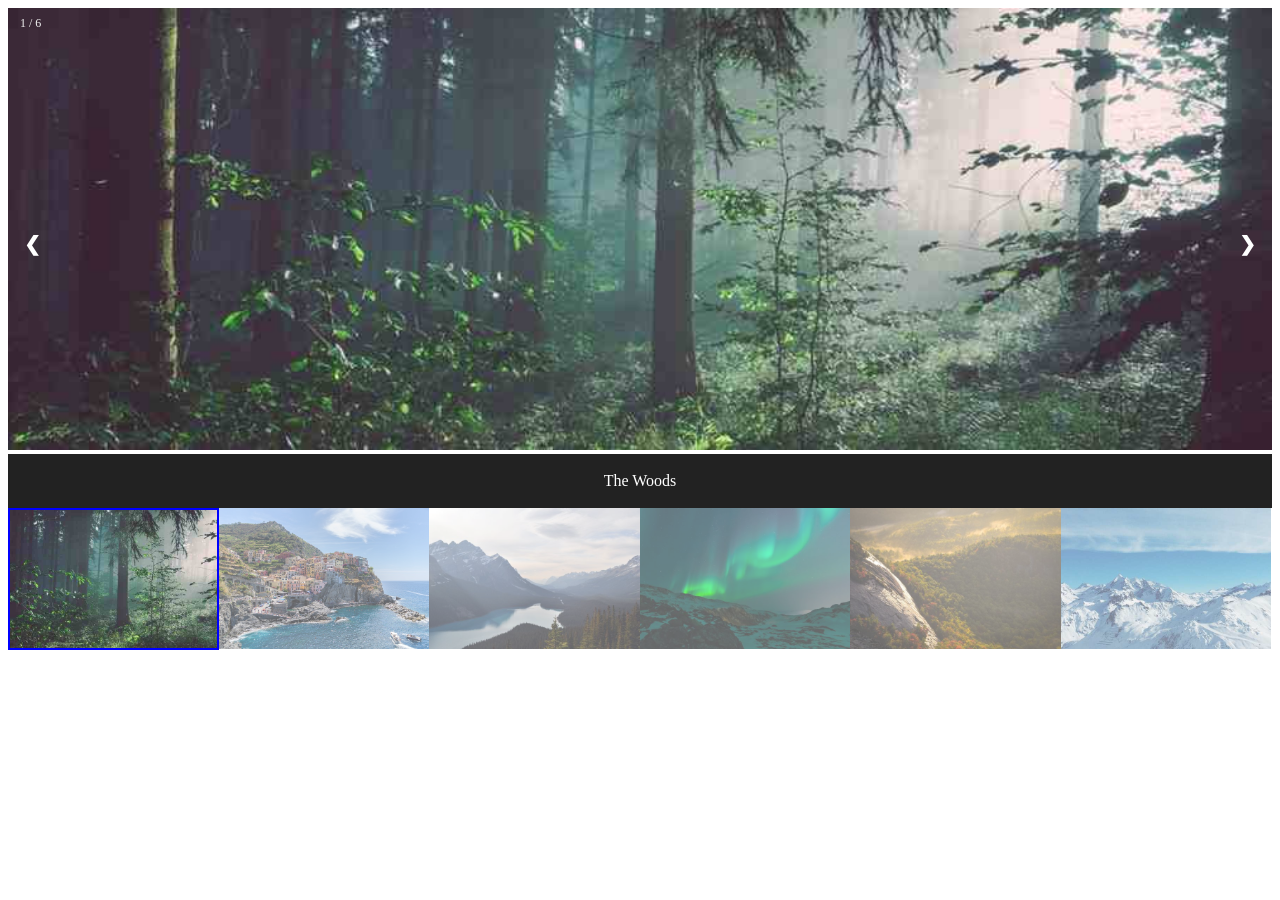
<file: lab7/index.html>
<!DOCTYPE html>
<html lang="en">
<head>
    <meta charset="UTF-8">
    <meta name="viewport" content="width=device-width, initial-scale=1.0">
    <title>Document</title>
    <link rel="stylesheet" href="css/style.css">
</head>
<body>
 <!-- Container for the image gallery -->
 <div class="container">

    <!-- Full-width images with number text -->
    <div class="myslides">
      <div class="numbertext">1 / 6</div>
        <img src="images/img_woods_wide.jpg" alt="">
    </div>
  
    <div class="myslides">
      <div class="numbertext">2 / 6</div>
        <img src="images/img_5terre_wide.jpg" alt="">
    </div>
  
    <div class="myslides">
      <div class="numbertext">3 / 6</div>
        <img src="images/img_mountains_wide.jpg" alt="">
    </div>
  
    <div class="myslides">
      <div class="numbertext">4 / 6</div>
        <img src="images/img_lights_wide.jpg" alt="">
    </div>



  
    <div class="myslides">
      <div class="numbertext">5 / 6</div>
        <img src="images/img_nature_wide.jpg" alt="">
    </div>
  
    <div class="myslides">
      <div class="numbertext">6 / 6</div>
        <img src="images/img_snow_wide.jpg" alt="">
    </div>
  
    <!-- Next and previous buttons -->
    <a class="prev" onclick="plusSlides(-1)">&#10094;</a>
    <a class="next" onclick="plusSlides(1)">&#10095;</a>
  
    <!-- Image text -->
    <div class="caption-container">
      <p id="caption"></p>
    </div>
  
    <!-- Thumbnail images -->
    <div class="row">
      <div class="column">
        <img class="demo cursor" src="images/img_woods.jpg" onclick="currentSlide(1)" alt="The Woods">
      </div>
      <div class="column">
        <img class="demo cursor" src="images/img_5terre.jpg" onclick="currentSlide(2)" alt="Cinque Terre">
      </div>
      <div class="column">
        <img class="demo cursor" src="images/img_mountains.jpg" onclick="currentSlide(3)" alt="Mountains and fjords">
      </div>
      <div class="column">
        <img class="demo cursor" src="images/img_lights.jpg" onclick="currentSlide(4)" alt="Northern Lights">
      </div>

      <div class="column">
        <img class="demo cursor" src="images/img_nature.jpg" onclick="currentSlide(5)" alt="Nature and sunrise">
      </div>
      <div class="column">
        <img class="demo cursor" src="images/img_snow.jpg" onclick="currentSlide(6)" alt="Snowy Mountains">
      </div>
    </div>
  </div> 
  <script src="js/script.js"></script>
</body>
</html>
</file>
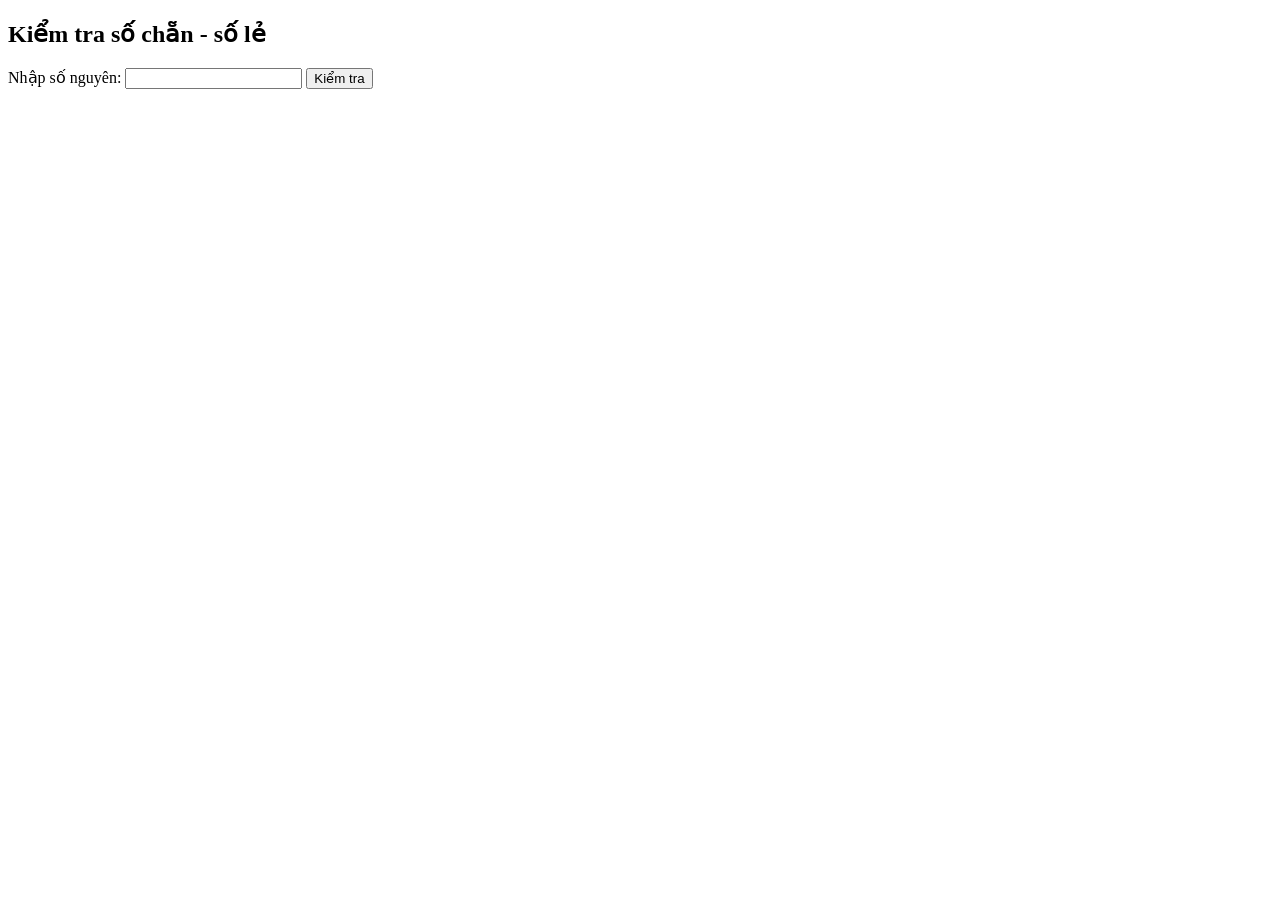
<file: lab6_6/bai01.html>
<!DOCTYPE html>
<html lang="en">
<head>
    <meta charset="UTF-8">
    <meta name="viewport" content="width=device-width, initial-scale=1.0">
    <title>Kiểm tra số chẵn - số lẻ</title>
</head>
<body>
    <h2>Kiểm tra số chẵn - số lẻ</h2>
    <label for="so">Nhập số nguyên:</label>
    <input type="number" id="so">
    <button onclick="kiemtra()">Kiểm tra</button>
    <h3 id="ketqua"></h3>
    <script>
        function kiemtra(){
            let so = Number(document.getElementById("so").value);
            if(so % 2 == 0){
                document.getElementById("ketqua").innerHTML = so + " là số chẵn.";
            }else{
                document.getElementById("ketqua").innerHTML = so + " là số lẻ.";
            }
        }
    </script>
</body>
</html>
</file>
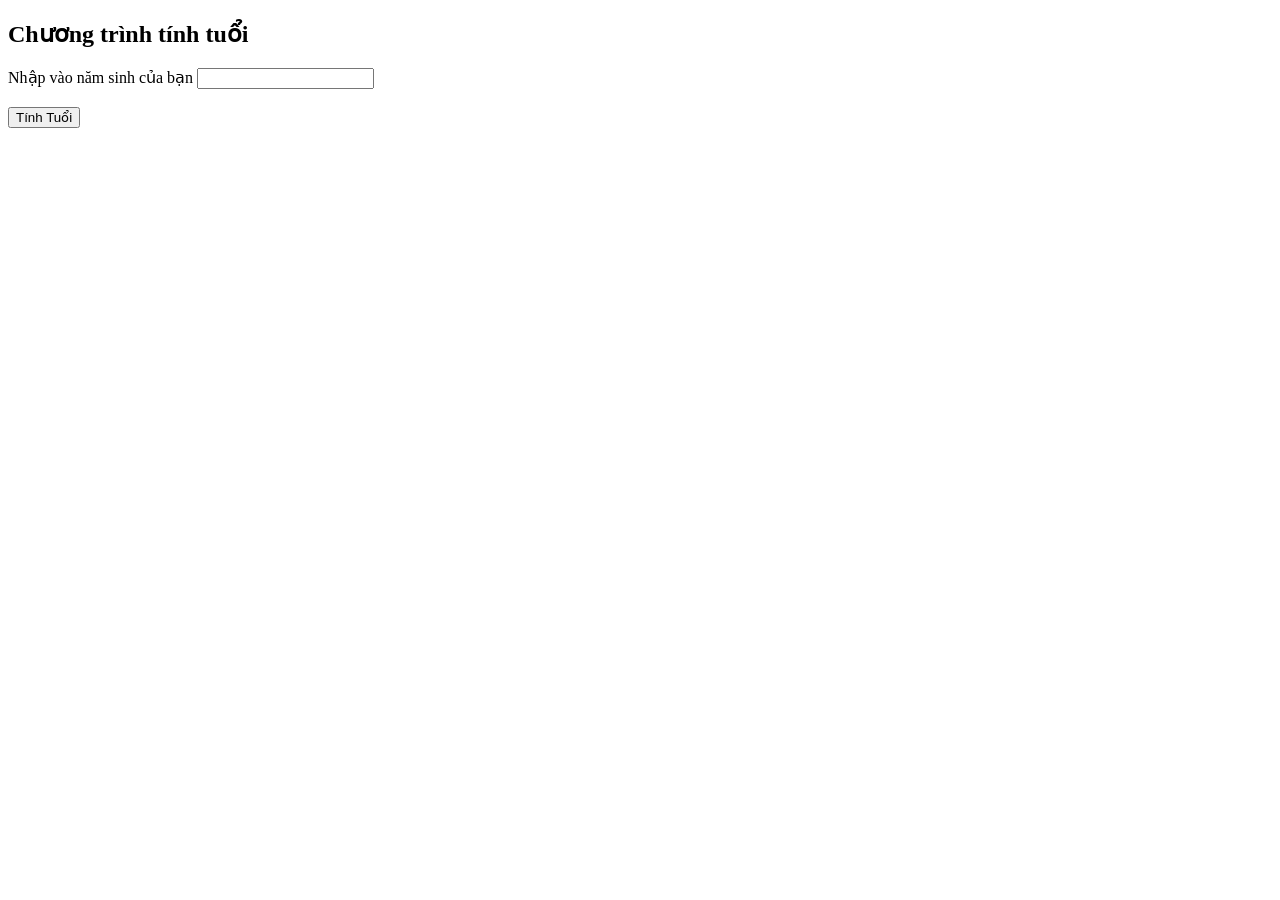
<file: lab6_6/bai02.html>
<!DOCTYPE html>
<html lang="en">
<head>
    <meta charset="UTF-8">
    <meta name="viewport" content="width=device-width, initial-scale=1.0">
    <title>Document</title>
</head>
<body>
    <h2>Chương trình tính tuổi</h2>
    <label for="">Nhập vào năm sinh của bạn</label>
    <input type="number" id="namsinh">
    <br><br>
    <button onclick="tinhTuoi()">Tính Tuổi</button>
    <p id="ketqua"></p>

    <script>
        //viết code js ở đây
        function tinhTuoi(){
            let yourBirth = document.getElementById("namsinh").value;
            let currentYear = new Date().getFullYear();
            let yourAge = currentYear - yourBirth;
            document.getElementById("ketqua").innerHTML = "Tuổi của bạn: " + yourAge;
        }
    </script>
</body>
</html>
</file>
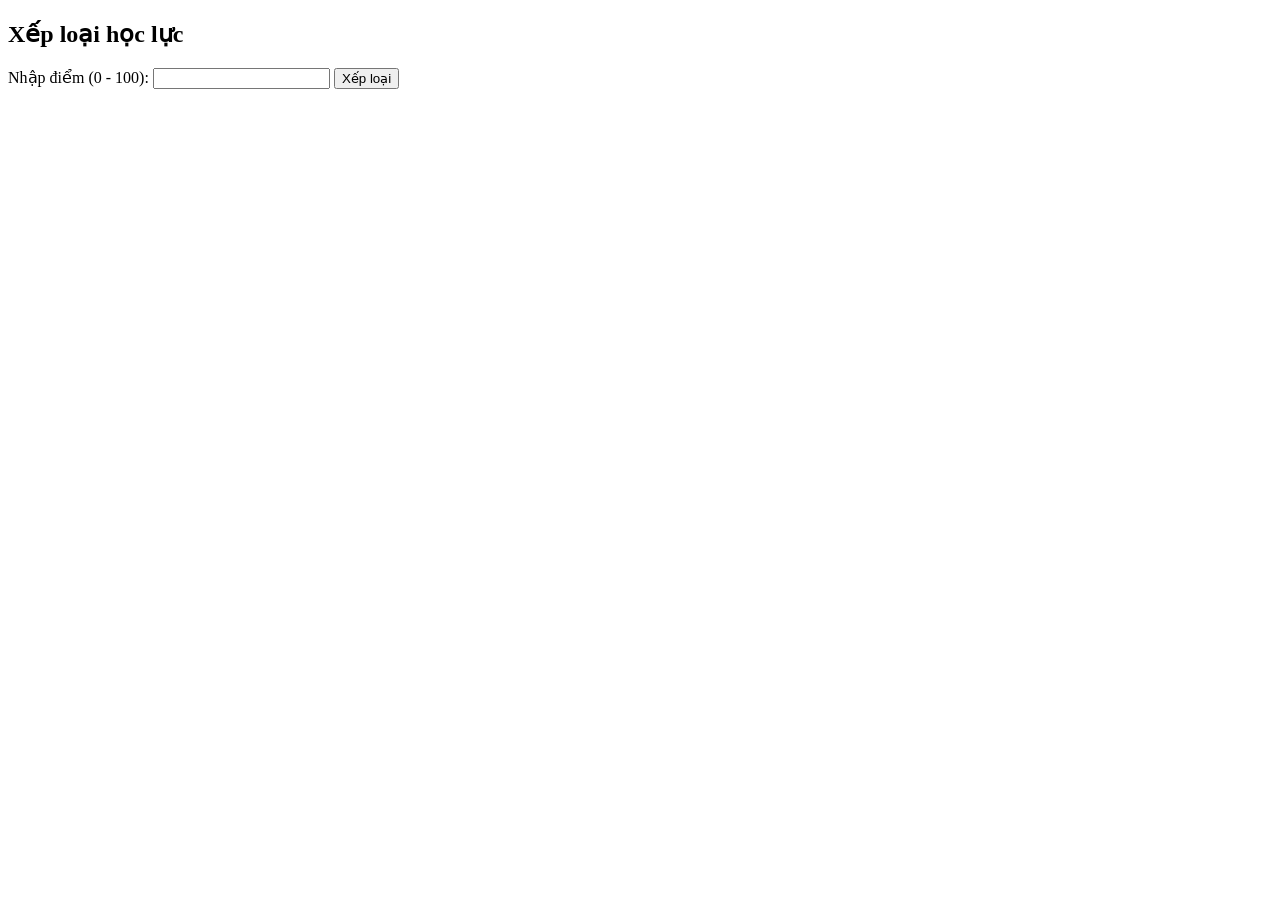
<file: lab6_6/bai03.html>
<!DOCTYPE html>
<html lang="en">
<head>
    <meta charset="UTF-8">
    <meta name="viewport" content="width=device-width, initial-scale=1.0">
    <title>Xếp loại học lực</title>
</head>
<body>
    <h2>Xếp loại học lực</h2>
    <label for="diem">Nhập điểm (0 - 100):</label>
    <input type="number" id="diem" min="0" max="100" step="any">
    <button onclick="xeploai()">Xếp loại</button>
    <h3 id="ketqua"></h3>
    <script>
        function xeploai(){
            let diem = Number(document.getElementById("diem").value);
            let loai;
            if(diem >= 90){
                loai = "A";
            }else if(diem >= 80){
                loai = "B";
            }else if(diem >= 70){
                loai = "C";
            }else if(diem >= 60){
                loai = "D";
            }else{
                loai = "F";
            }
            document.getElementById("ketqua").innerHTML = "Xếp loại học lực: " + loai;
        }
    </script>
</body>
</html>
</file>
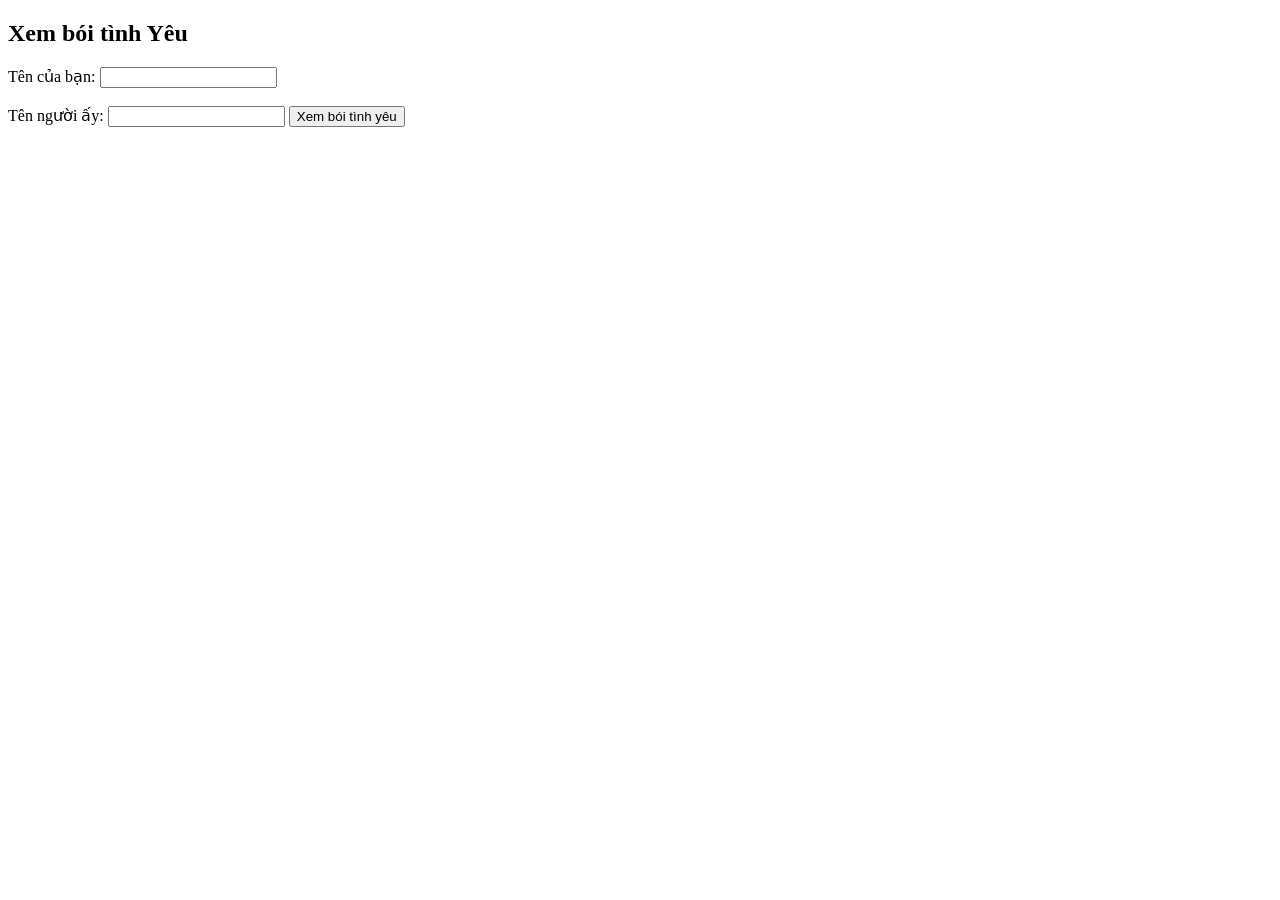
<file: lab6_6/bai04.html>
<!DOCTYPE html>
<html lang="en">
<head>
    <meta charset="UTF-8">
    <meta name="viewport" content="width=device-width, initial-scale=1.0">
    <title>Document</title>
</head>
<body>
    <h2> Xem bói tình Yêu </h2>
    <label for="tenban">Tên của bạn:</label>
    <input type="text" id="tenban">
    <br><br>
    <label for="tennguoi">Tên người ấy:</label>
    <input type="text" id="tennguoi">
    <button onclick="xemboi()">Xem bói tình yêu</button>
    <h3 id="ketqua"></h3>
    <script>
        function xemboi(){
        let tenBan = document.getElementById("tenban").value;
        let tenNguoi = document.getElementById("tennguoi").value;
        let diem = Math.floor(Math.random() * 100) + 1;
        if(diem>50){
            document.getElementById("ketqua").textContent = tenBan + " và " + tenNguoi + " có tỷ lệ hợp nhau là: " + diem + "%, hai bạn rất hợp nhau!";
        }else{
            document.getElementById("ketqua").textContent = tenBan + " và " + tenNguoi + " có tỷ lệ hợp nhau là: " + diem + "%, Chia tay sớm bớt đau khổ!";
        }
    }
    </script>
</body>
</html>
</file>
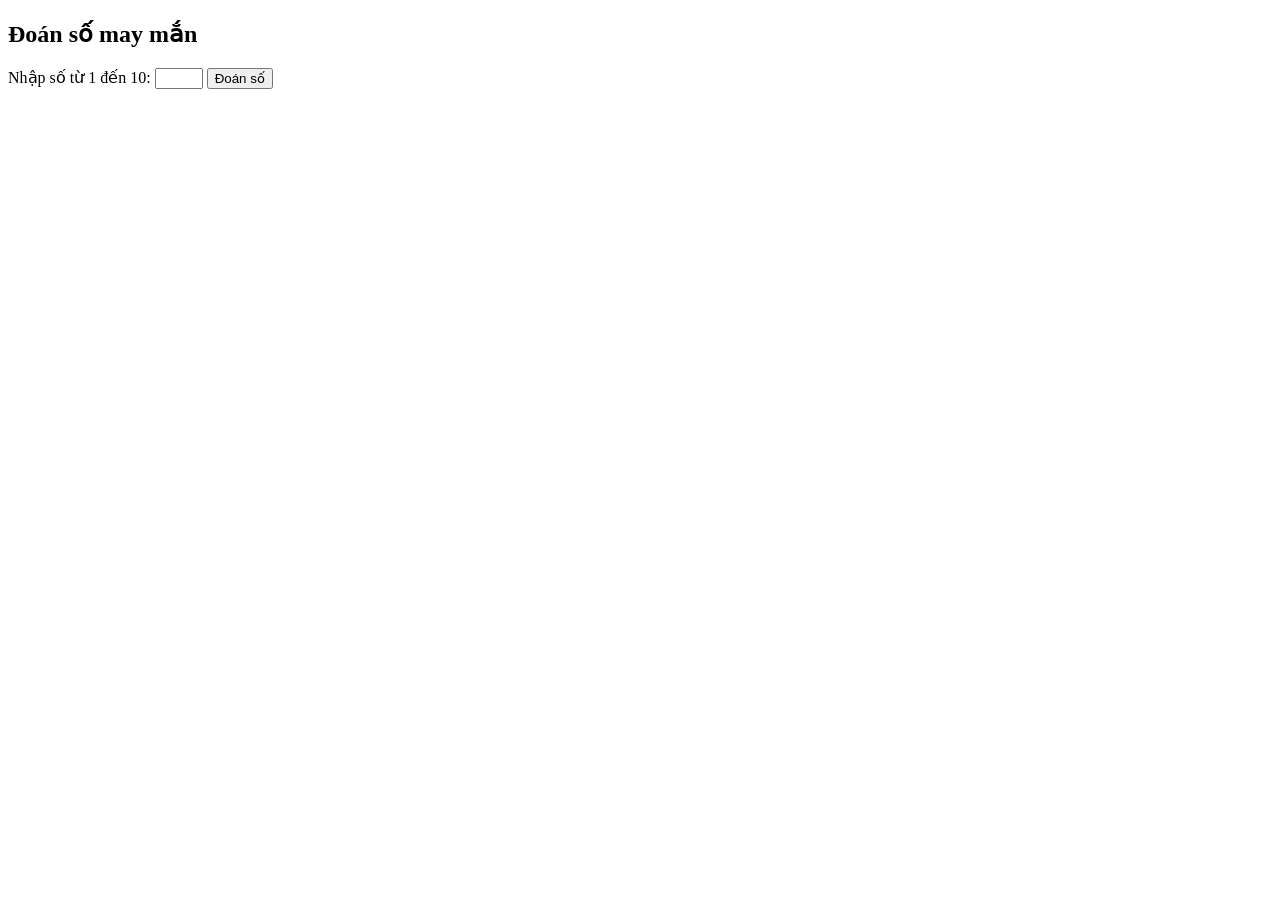
<file: lab6_6/bai05.html>
<!DOCTYPE html>
<html lang="en">
<head>
    <meta charset="UTF-8">
    <meta name="viewport" content="width=device-width, initial-scale=1.0">
    <title>Đoán số may mắn</title>
</head>
<body>
    <h2>Đoán số may mắn</h2>
    <label for="so">Nhập số từ 1 đến 10:</label>
    <input type="number" id="so" min="1" max="10">
    <button onclick="doanso()">Đoán số</button>
    <h3 id="ketqua"></h3>
    <script>
        function doanso(){
            let so = Number(document.getElementById("so").value);
            let soMay = Math.floor(Math.random() * 10) + 1;
            if(so == soMay){
                document.getElementById("ketqua").innerHTML = "Máy chọn " + soMay + ". Bạn đã thắng!";
            }else{
                document.getElementById("ketqua").innerHTML = "Máy chọn " + soMay + ". Bạn chưa may mắn!";
            }
        }
    </script>
</body>
</html>
</file>
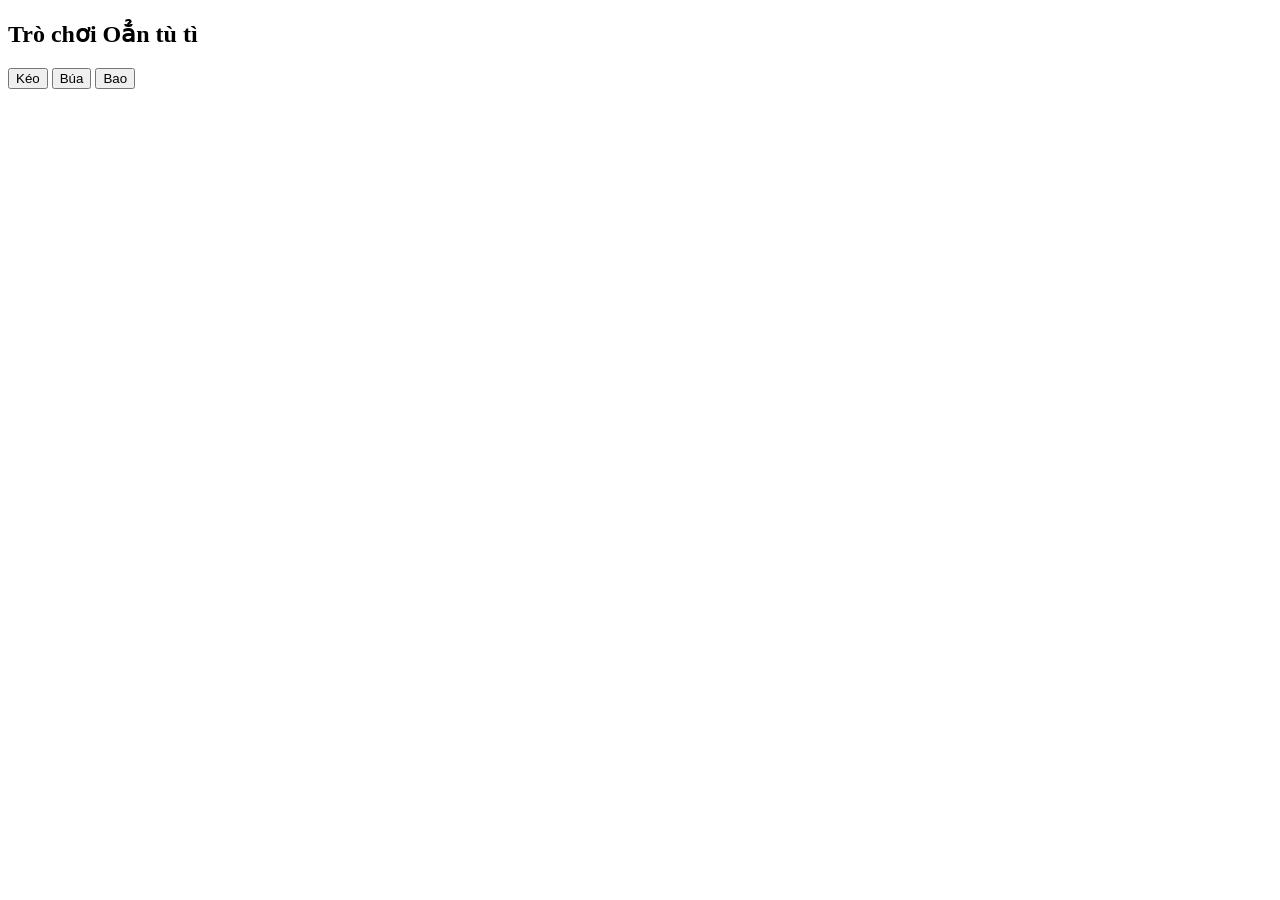
<file: lab6_6/bai06.html>
<!DOCTYPE html>
<html lang="en">
<head>
    <meta charset="UTF-8">
    <meta name="viewport" content="width=device-width, initial-scale=1.0">
    <title>Trò chơi Oẳn tù tì</title>
</head>
<body>
    <h2>Trò chơi Oẳn tù tì</h2>
    <button onclick="choi('Kéo')">Kéo</button>
    <button onclick="choi('Búa')">Búa</button>
    <button onclick="choi('Bao')">Bao</button>
    <h3 id="ketqua"></h3>
    <script>
        function choi(ban){
            let danhSach = ["Kéo", "Búa", "Bao"];
            let may = danhSach[Math.floor(Math.random() * 3)];
            let ketQua;
            if(ban == may){
                ketQua = "Hòa!";
            }else if((ban == "Kéo" && may == "Bao") ||
                     (ban == "Búa" && may == "Kéo") ||
                     (ban == "Bao" && may == "Búa")){
                ketQua = "Bạn thắng!";
            }else{
                ketQua = "Bạn thua!";
            }
            document.getElementById("ketqua").innerHTML = "Bạn chọn " + ban + ", máy chọn " + may + ". " + ketQua;
        }
    </script>
</body>
</html>
</file>
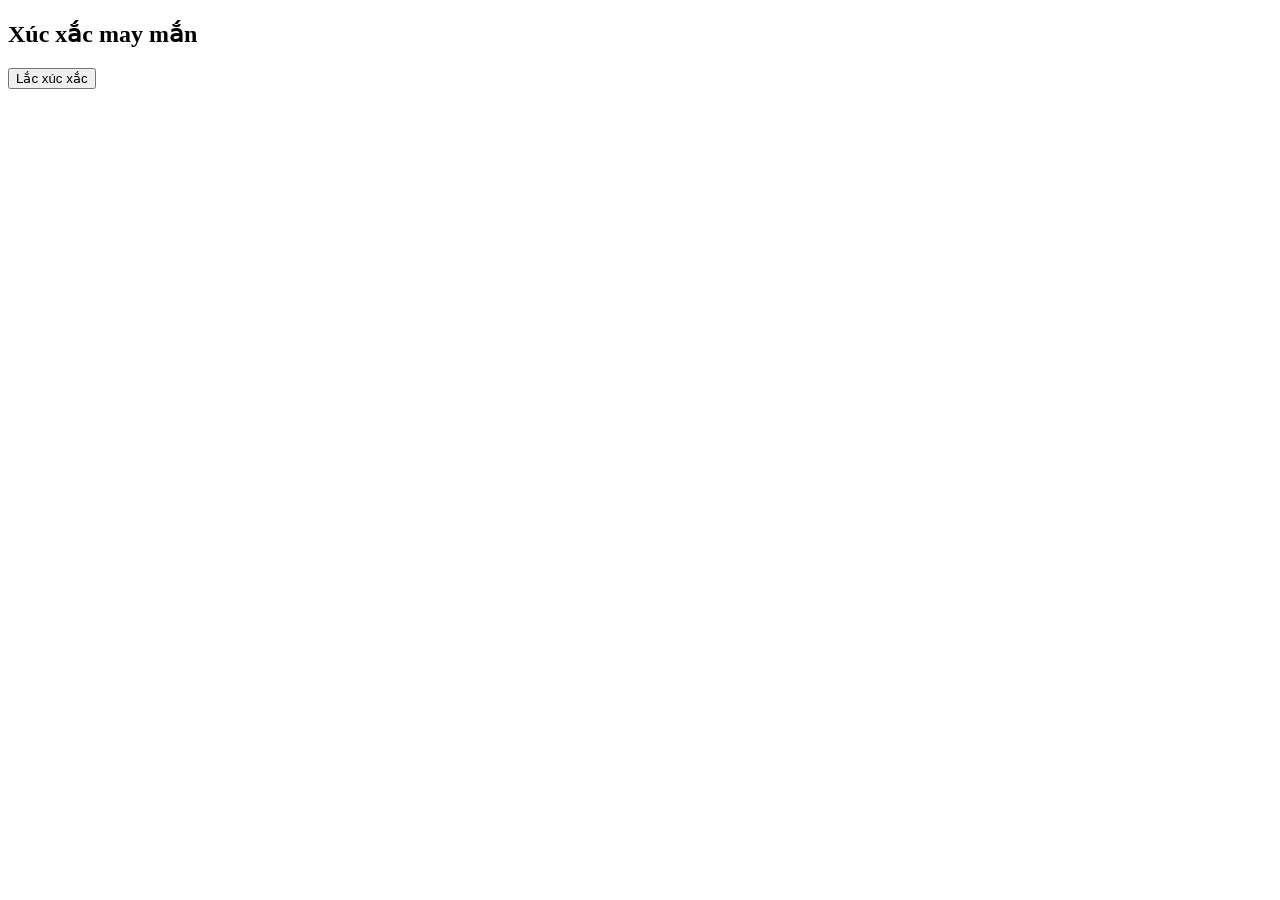
<file: lab6_6/bai07.html>
<!DOCTYPE html>
<html lang="en">
<head>
    <meta charset="UTF-8">
    <meta name="viewport" content="width=device-width, initial-scale=1.0">
    <title>Xúc xắc may mắn</title>
</head>
<body>
    <h2>Xúc xắc may mắn</h2>
    <button onclick="lacxucxac()">Lắc xúc xắc</button>
    <h3 id="ketqua"></h3>
    <script>
        function lacxucxac(){
            let so = Math.floor(Math.random() * 6) + 1;
            document.getElementById("ketqua").innerHTML = "Kết quả xúc xắc: " + so;
        }
    </script>
</body>
</html>
</file>
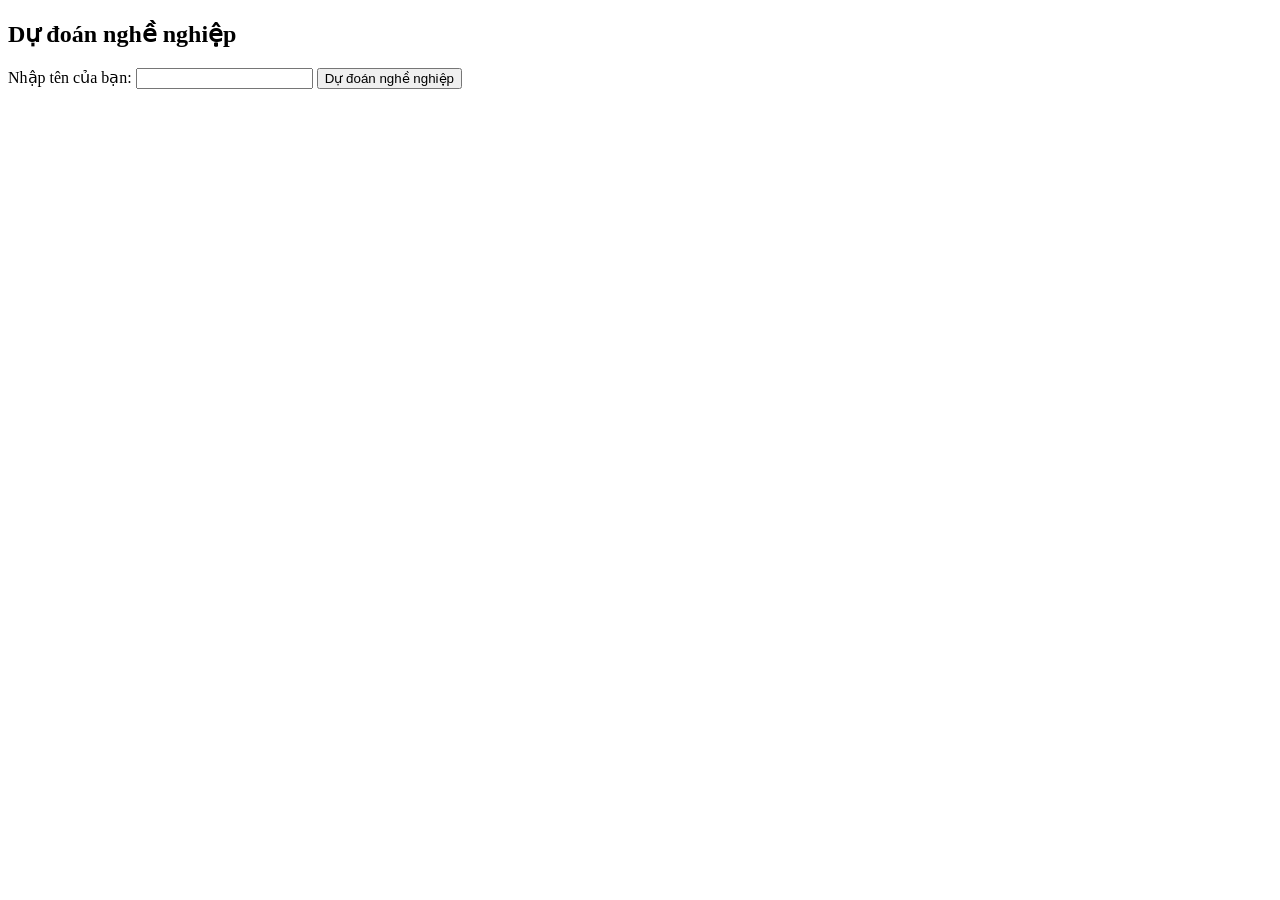
<file: lab6_6/bai08.html>
<!DOCTYPE html>
<html lang="en">
<head>
    <meta charset="UTF-8">
    <meta name="viewport" content="width=device-width, initial-scale=1.0">
    <title>Dự đoán nghề nghiệp</title>
</head>
<body>
    <h2>Dự đoán nghề nghiệp</h2>
    <label for="ten">Nhập tên của bạn:</label>
    <input type="text" id="ten">
    <button onclick="dudoan()">Dự đoán nghề nghiệp</button>
    <h3 id="ketqua"></h3>
    <script>
        function dudoan(){
            let ten = document.getElementById("ten").value;
            let danhSach = ["Lập trình viên", "Giáo viên", "Bác sĩ", "Kỹ sư", "Đầu bếp"];
            let nghe = danhSach[Math.floor(Math.random() * danhSach.length)];
            document.getElementById("ketqua").textContent = ten + ", nghề nghiệp của bạn là: " + nghe;
        }
    </script>
</body>
</html>
</file>
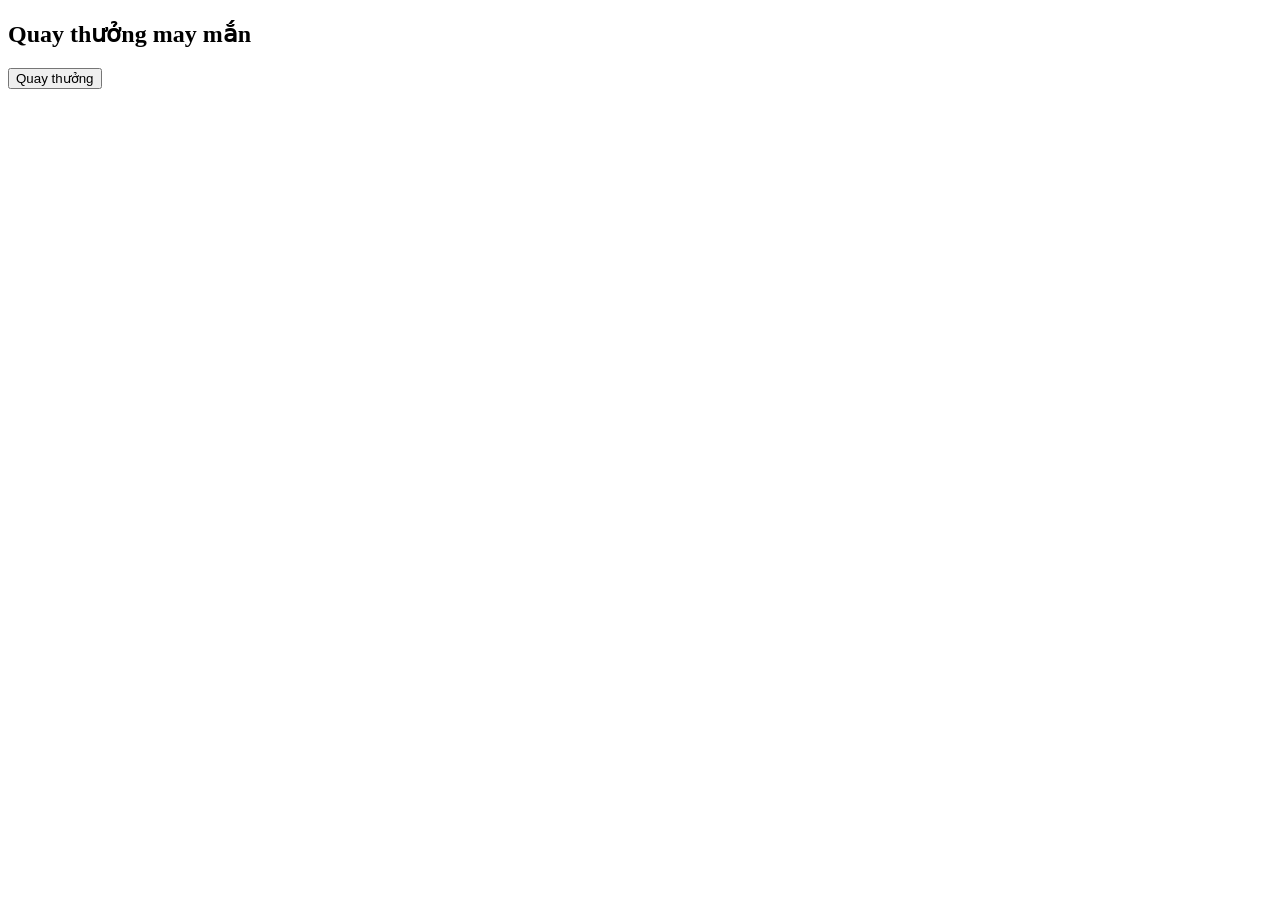
<file: lab6_6/bai09.html>
<!DOCTYPE html>
<html lang="en">
<head>
    <meta charset="UTF-8">
    <meta name="viewport" content="width=device-width, initial-scale=1.0">
    <title>Quay thưởng may mắn</title>
</head>
<body>
    <h2>Quay thưởng may mắn</h2>
    <button onclick="quaythuong()">Quay thưởng</button>
    <h3 id="ketqua"></h3>
    <script>
        function quaythuong(){
            let danhSach = ["M2", "M3", "M4", "M5", "M8"];
            let qua = danhSach[Math.floor(Math.random() * danhSach.length)];
            document.getElementById("ketqua").innerHTML = "Phần thưởng của bạn là: " + qua;
        }
    </script>
</body>
</html>
</file>
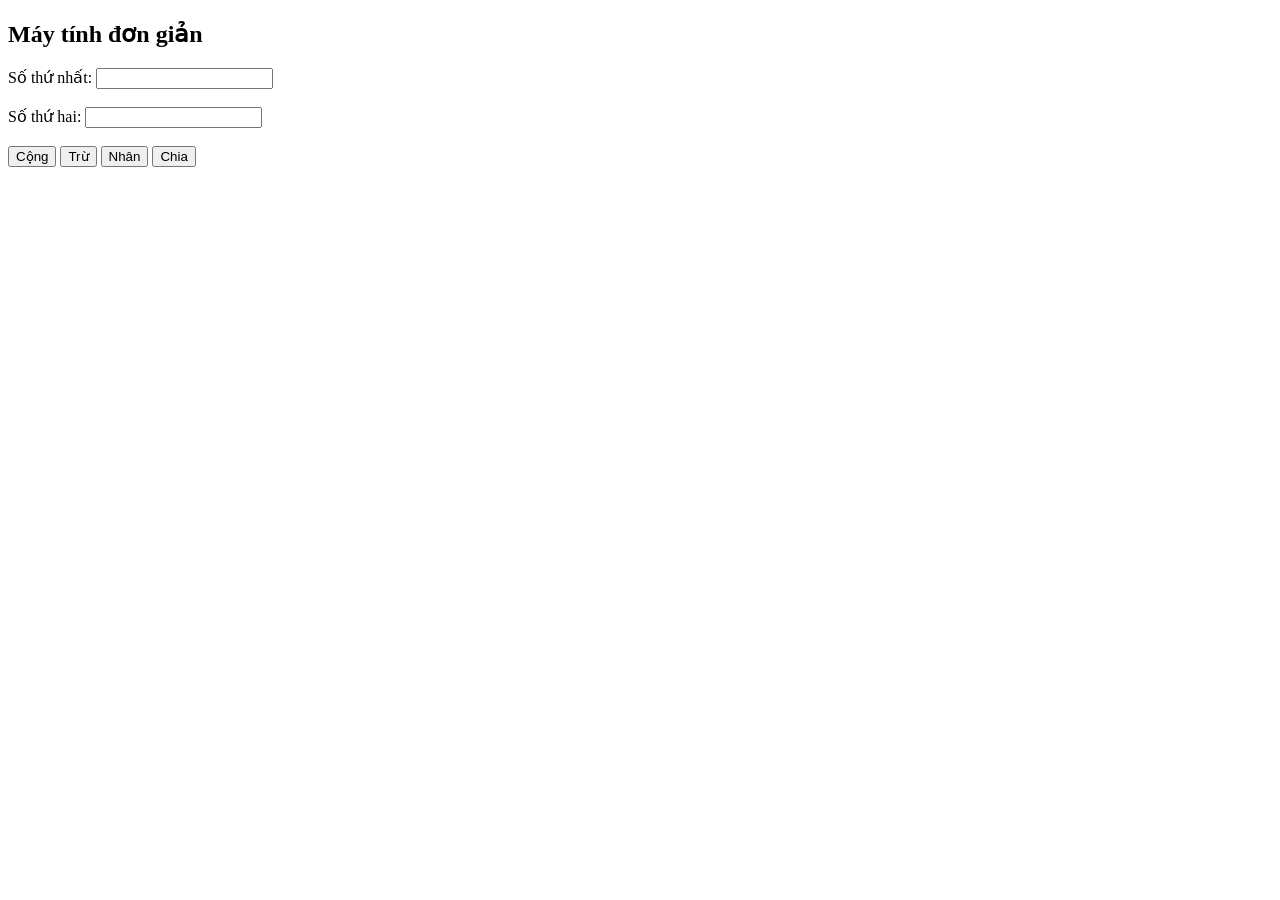
<file: lab6_6/bai10.html>
<!DOCTYPE html>
<html lang="en">
<head>
    <meta charset="UTF-8">
    <meta name="viewport" content="width=device-width, initial-scale=1.0">
    <title>Máy tính đơn giản</title>
</head>
<body>
    <h2>Máy tính đơn giản</h2>
    <label for="so1">Số thứ nhất:</label>
    <input type="number" id="so1" step="any">
    <br><br>
    <label for="so2">Số thứ hai:</label>
    <input type="number" id="so2" step="any">
    <br><br>
    <button onclick="tinh('+')">Cộng</button>
    <button onclick="tinh('-')">Trừ</button>
    <button onclick="tinh('*')">Nhân</button>
    <button onclick="tinh('/')">Chia</button>
    <h3 id="ketqua"></h3>
    <script>
        function tinh(phepTinh){
            let so1 = Number(document.getElementById("so1").value);
            let so2 = Number(document.getElementById("so2").value);
            let ketQua;
            if(phepTinh == "+"){
                ketQua = so1 + so2;
            }else if(phepTinh == "-"){
                ketQua = so1 - so2;
            }else if(phepTinh == "*"){
                ketQua = so1 * so2;
            }else if(so2 == 0){
                ketQua = "Không thể chia cho 0.";
            }else{
                ketQua = so1 / so2;
            }
            document.getElementById("ketqua").innerHTML = "Kết quả: " + ketQua;
        }
    </script>
</body>
</html>
</file>
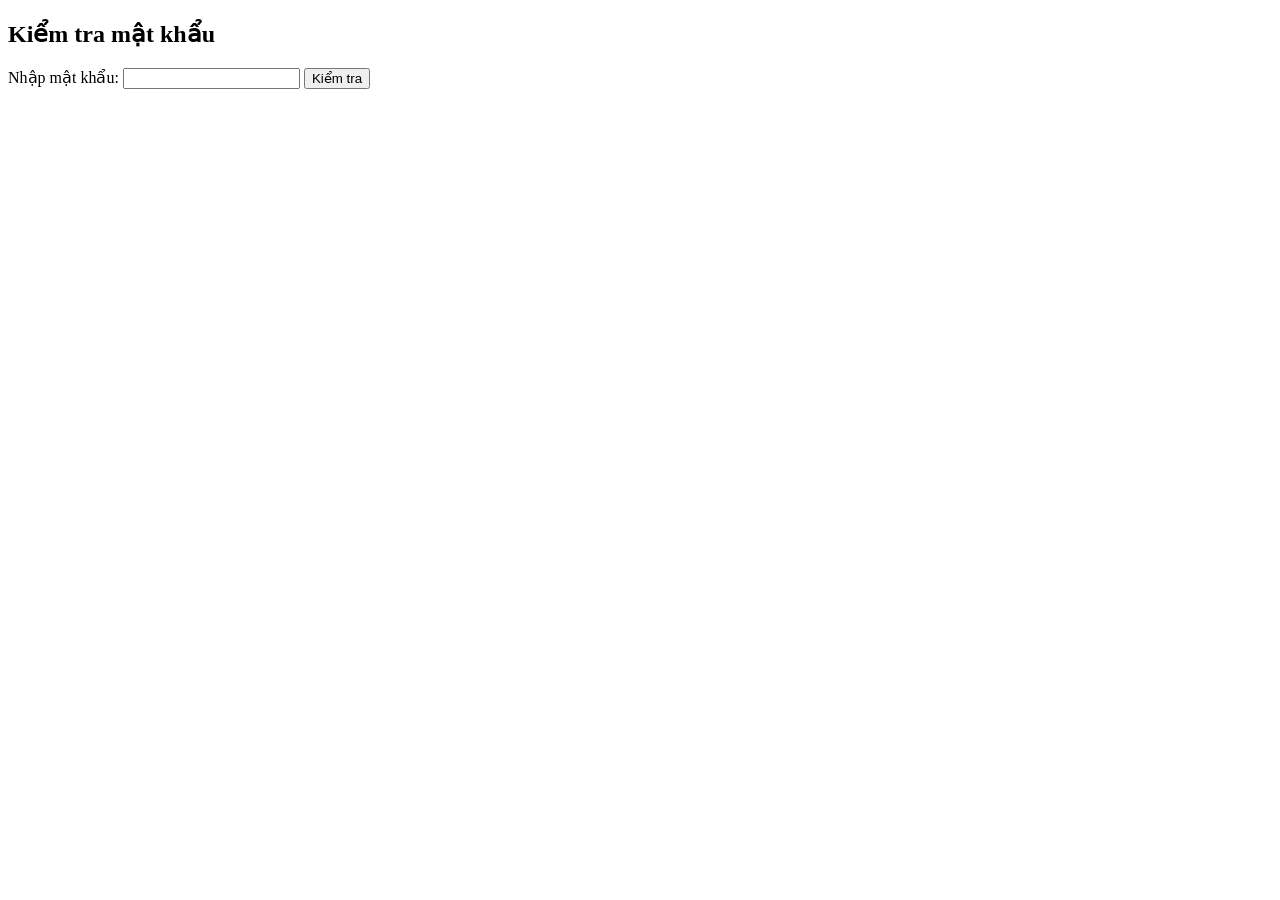
<file: lab6_6/bai11.html>
<!DOCTYPE html>
<html lang="en">
<head>
    <meta charset="UTF-8">
    <meta name="viewport" content="width=device-width, initial-scale=1.0">
    <title>Kiểm tra mật khẩu</title>
</head>
<body>
    <h2>Kiểm tra mật khẩu</h2>
    <label for="matkhau">Nhập mật khẩu:</label>
    <input type="password" id="matkhau">
    <button onclick="kiemtra()">Kiểm tra</button>
    <h3 id="ketqua"></h3>
    <script>
        function kiemtra(){
            let matKhau = document.getElementById("matkhau").value;
            if(matKhau.length >= 8){
                document.getElementById("ketqua").innerHTML = "Mật khẩu hợp lệ.";
            }else{
                document.getElementById("ketqua").innerHTML = "Mật khẩu quá ngắn.";
            }
        }
    </script>
</body>
</html>
</file>
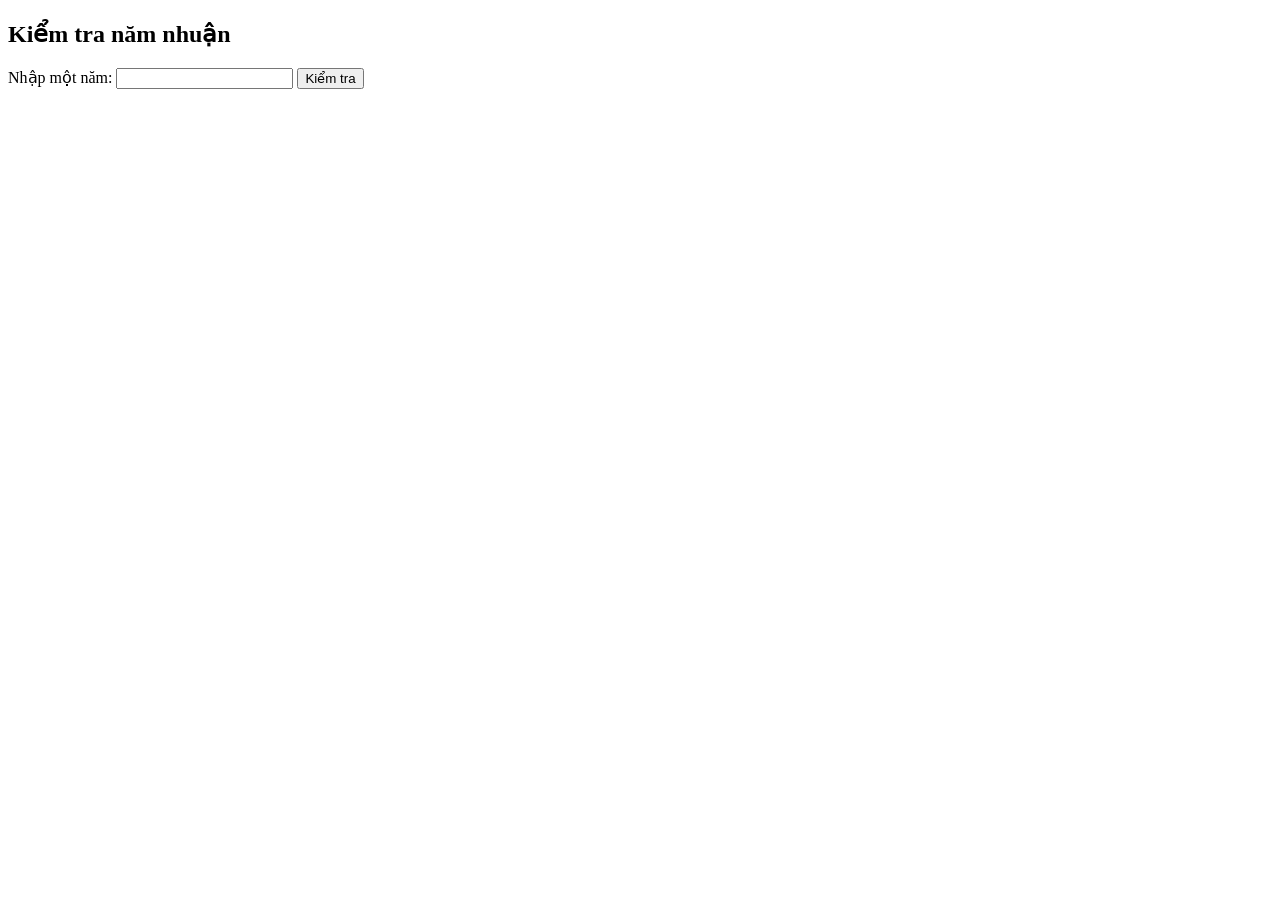
<file: lab6_6/bai12.html>
<!DOCTYPE html>
<html lang="en">
<head>
    <meta charset="UTF-8">
    <meta name="viewport" content="width=device-width, initial-scale=1.0">
    <title>Kiểm tra năm nhuận</title>
</head>
<body>
    <h2>Kiểm tra năm nhuận</h2>
    <label for="nam">Nhập một năm:</label>
    <input type="number" id="nam">
    <button onclick="kiemtra()">Kiểm tra</button>
    <h3 id="ketqua"></h3>
    <script>
        function kiemtra(){
            let nam = Number(document.getElementById("nam").value);
            if(nam % 400 == 0 || (nam % 4 == 0 && nam % 100 != 0)){
                document.getElementById("ketqua").innerHTML = nam + " là năm nhuận.";
            }else{
                document.getElementById("ketqua").innerHTML = nam + " không phải năm nhuận.";
            }
        }
    </script>
</body>
</html>
</file>
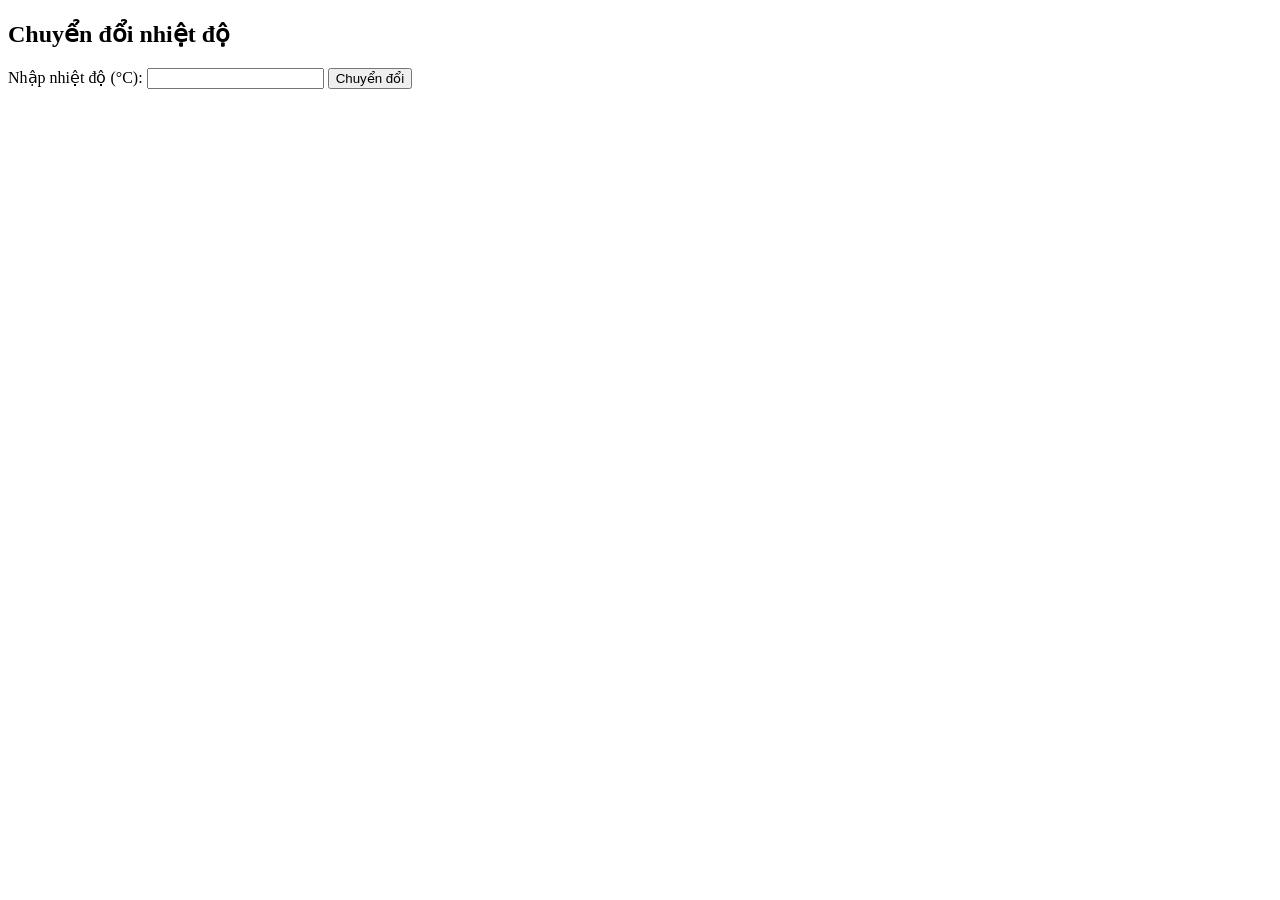
<file: lab6_6/bai13.html>
<!DOCTYPE html>
<html lang="en">
<head>
    <meta charset="UTF-8">
    <meta name="viewport" content="width=device-width, initial-scale=1.0">
    <title>Chuyển đổi nhiệt độ</title>
</head>
<body>
    <h2>Chuyển đổi nhiệt độ</h2>
    <label for="doC">Nhập nhiệt độ (°C):</label>
    <input type="number" id="doC" step="any">
    <button onclick="chuyendoi()">Chuyển đổi</button>
    <h3 id="ketqua"></h3>
    <script>
        function chuyendoi(){
            let doC = Number(document.getElementById("doC").value);
            let doF = (9 / 5) * doC + 32;
            document.getElementById("ketqua").innerHTML = doC + " °C = " + doF + " °F";
        }
    </script>
</body>
</html>
</file>
<file: lab7/css/style.css>
*{
    box-sizing: border-box;
}

img {
  width: 100%;
}
  
/* Position the image container (needed to position the left and right arrows) */
.container {
    position: relative;
}
  
/* Hide the images by default */
.myslides {
    display: none;
}
  
/* Add a pointer when hovering over the thumbnail images */
.cursor {
    cursor: pointer;
}













  
/* Next & previous buttons */
.prev,
.next {
    cursor: pointer;
    position: absolute;
    top: 40%;
    width: auto;
    padding: 16px;
    margin-top: -50px;
    color: white;
    font-weight: bold;
    font-size: 20px;
    border-radius: 0 3px 3px 0;
    -webkit-user-select: none;
    user-select: none;
}
  
/* Position the "next button" to the right */
.next {
    right: 0;
    border-radius: 3px 0 0 3px;
}
  
/* On hover, add a black background color with a little bit see-through */
.prev:hover,
.next:hover {
    background-color: rgba(0, 0, 0, 0.8);
}
  
/* Number text (1/3 etc) */
.numbertext {
    color: #f2f2f2;
    font-size: 12px;
    padding: 8px 12px;
    position: absolute;
    top: 0;
}
  
/* Container for image text */
.caption-container {
    text-align: center;
    background-color: #222;
    padding: 2px 16px;
    color: white;
}
  
.row:after {
    content: "";
    display: table;
    clear: both;
}
  
/* Six columns side by side */
.column {
    float: left;
    width: 16.66%;
}
  
/* Add a transparency effect for thumnbail images */
.demo {
    opacity: 0.6;
}
  
.demo:hover {
    opacity: 1;
}

.active {
    opacity: 1;
    border: 2px solid blue;
}
</file>
